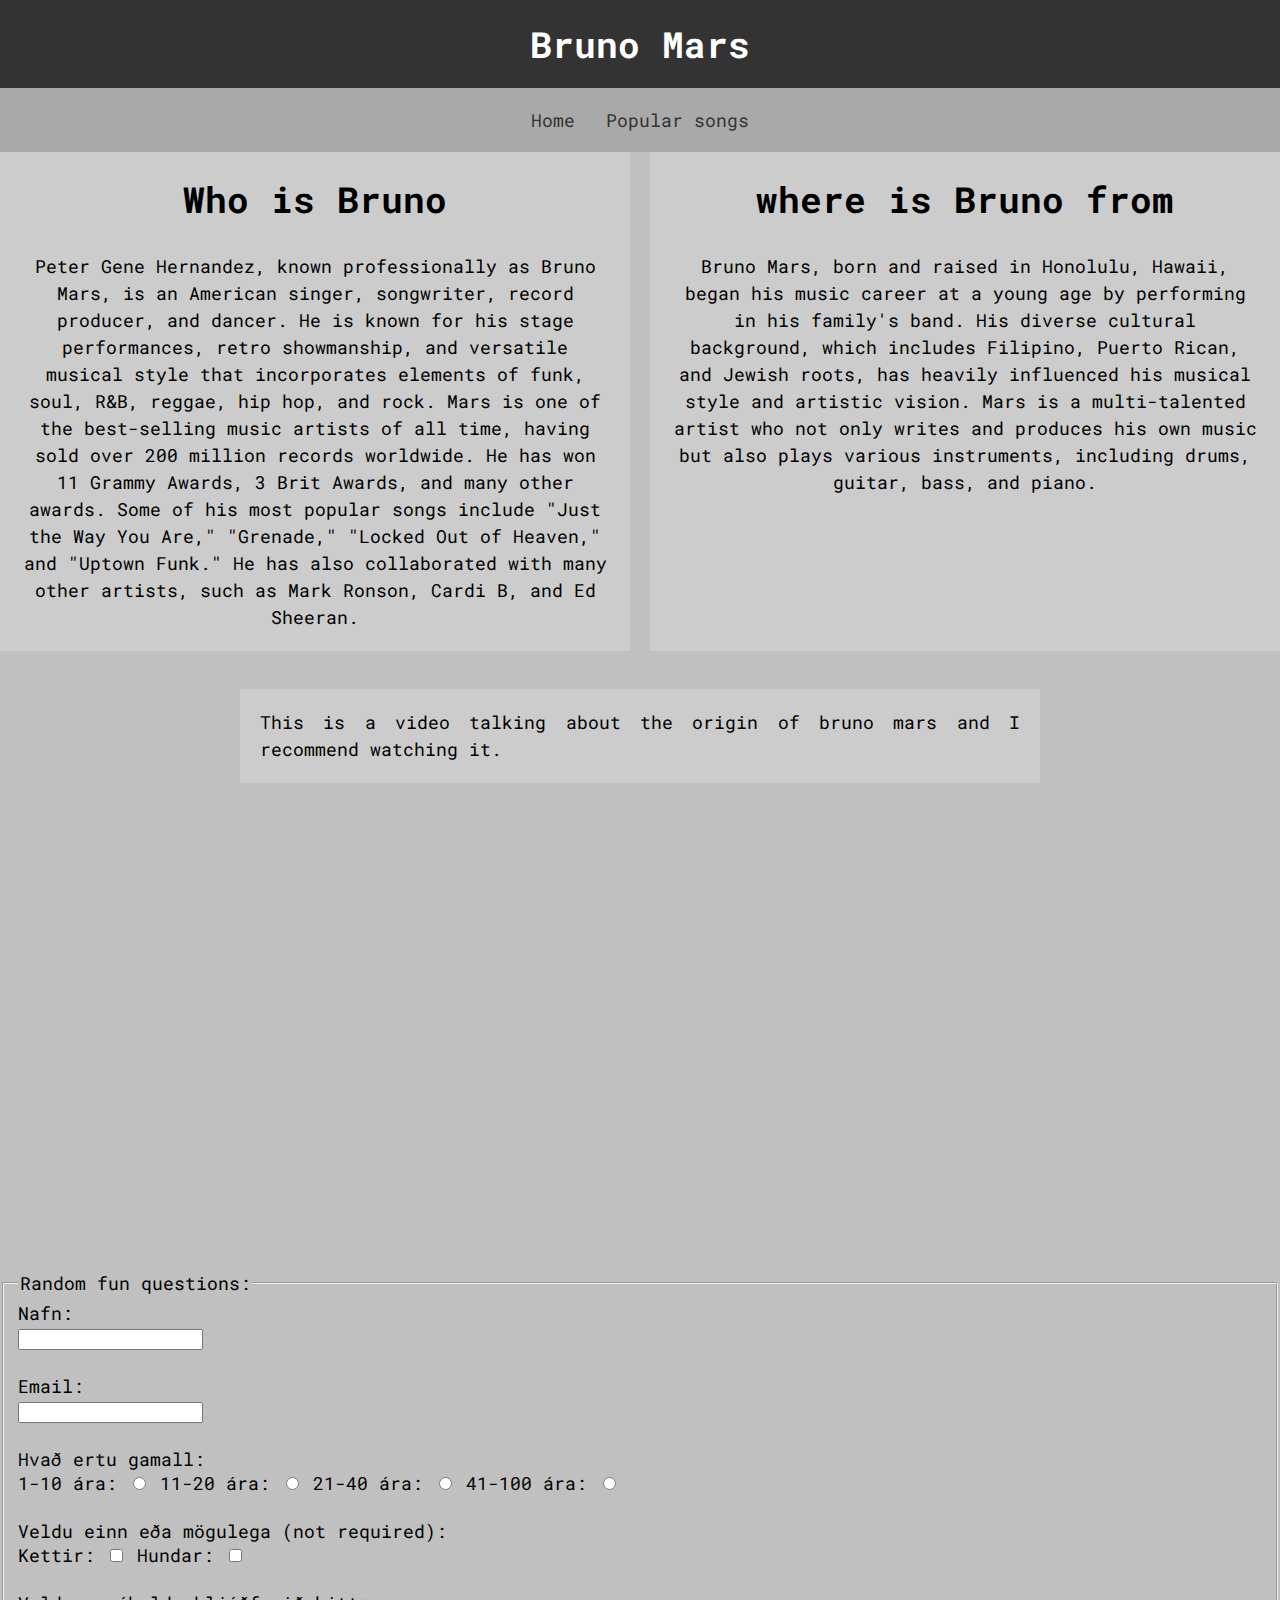
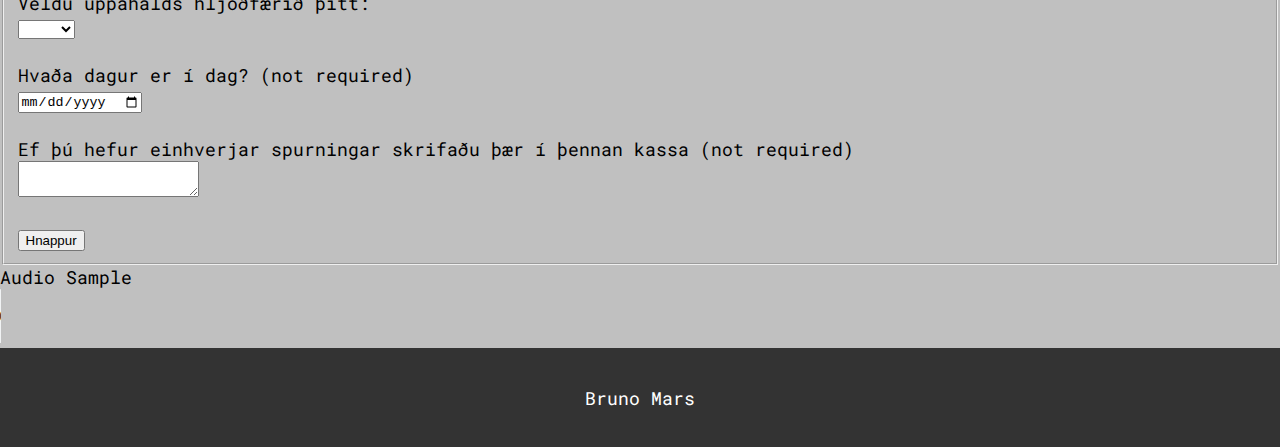
<file: index.html>
<!DOCTYPE html>
<html lang="en">
<head>
    <meta charset="UTF-8">
    <meta http-equiv="X-UA-Compatible" content="IE=edge">
    <meta name="viewport" content="width=device-width, initial-scale=1.0">
    <link rel="stylesheet" href="style.css">
    <link rel="preconnect" href="https://fonts.googleapis.com">
    <link rel="preconnect" href="https://fonts.gstatic.com" crossorigin>
    <link href="https://fonts.googleapis.com/css2?family=Roboto+Mono:wght@400;700&display=swap" rel="stylesheet">
    <title>Document</title>
  </head>
  <body>
  
  <header>
    <h1>Bruno Mars</h1>
  </header>
  <nav>
    <a href="#">Home</a>
    <a href="about.html">Popular songs</a>
  </nav>
<main>
  	<div class="grid">
		<div class="grid-item"> <h1>Who is Bruno</h1><br>
      Peter Gene Hernandez, known professionally as Bruno Mars, is an American singer, songwriter, record producer, and dancer. He is known for his stage performances, retro showmanship, and versatile musical style that incorporates elements of funk, soul, R&B, reggae, hip hop, and rock. Mars is one of the best-selling music artists of all time, having sold over 200 million records worldwide.

He has won 11 Grammy Awards, 3 Brit Awards, and many other awards. Some of his most popular songs include "Just the Way You Are," "Grenade," "Locked Out of Heaven," and "Uptown Funk." He has also collaborated with many other artists, such as Mark Ronson, Cardi B, and Ed Sheeran.
    </div>
		<div class="grid-item"> <h1>where is Bruno from</h1><br>
      Bruno Mars, born and raised in Honolulu, Hawaii, began his music career at a young age by performing in his family's band. His diverse cultural background, which includes Filipino, Puerto Rican, and Jewish roots, has heavily influenced his musical style and artistic vision. Mars is a multi-talented artist who not only writes and produces his own music but also plays various instruments, including drums, guitar, bass, and piano.
    </div>
	</div>
  <section>
    <p class="grid-item">This is a video talking about the origin of bruno mars and I recommend watching it.</p>
    <div class="iframe-container">
      <iframe width="560" height="315" src="https://www.youtube.com/embed/JWltgJ1LM0c" title="YouTube video player" frameborder="0" allow="accelerometer; autoplay; clipboard-write; encrypted-media; gyroscope; picture-in-picture; web-share" allowfullscreen></iframe>
    </div>
  </section>
</main>
<form>
  <fieldset>
     <legend>Random fun questions:</legend>
    Nafn:
    <br>
      <input type="text" required>
    <br><br>
    Email:
    <br>
      <input type="email" required>
    <br><br>
    Hvað ertu gamall:
    <br>
    1-10 ára:  <input type="radio" name="kl" required>
    11-20 ára:  <input type="radio" name="kl" required>
    21-40 ára:  <input type="radio" name="kl" required>
    41-100 ára:  <input type="radio" name="kl" required>
    <br><br>
    Veldu einn eða mögulega (not required):
    <br>
    Kettir:  <input type="checkbox">
    Hundar:  <input type="checkbox">
    <br><br>
    Veldu uppáhalds hljóðfærið þitt: <br>
    <select>
          <option value=""></option>
          <option value="">Gítar</option>
          <option value="">Píano</option>
          <option value="">bassi</option>
          <option value="">Other</option>
    </select>
    <br><br>
    Hvaða dagur er í dag? (not required) <br>
      <input type="date">
      <br><br>
      Ef þú hefur einhverjar spurningar skrifaðu þær í þennan kassa (not required)<br>
  <textarea></textarea>
    <br><br>
      <input type="submit" value="Hnappur">

  </fieldset>
</form>
Audio Sample <br>
<audio controls>
    <source src="Bruno Mars - The Lazy Song (Official Music Video).mp3" type="audio/mpeg">
     </audio>
  <footer>
    <p>Bruno Mars</p>
  </footer>
  
  </body>
  </html>
</file>
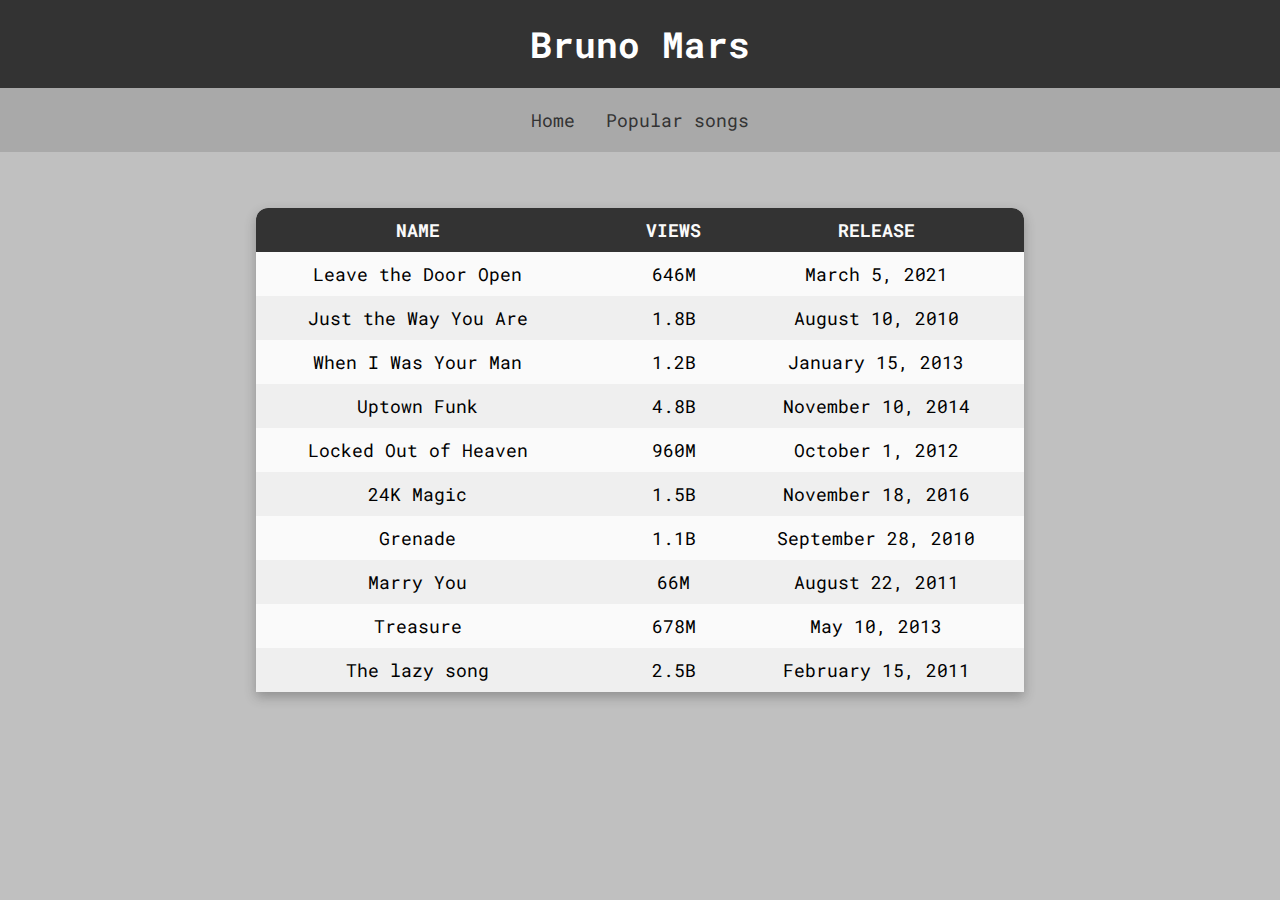
<file: about.html>
<!DOCTYPE html>
<html lang="en">
<head>
    <meta charset="UTF-8">
    <meta http-equiv="X-UA-Compatible" content="IE=edge">
    <meta name="viewport" content="width=device-width, initial-scale=1.0">
    <link rel="stylesheet" href="style.css">
    <link rel="preconnect" href="https://fonts.googleapis.com">
    <link rel="preconnect" href="https://fonts.gstatic.com" crossorigin>
    <link href="https://fonts.googleapis.com/css2?family=Roboto+Mono:wght@400;700&display=swap" rel="stylesheet">
    <title>Document</title>
  </head>
  <body>
  
  <header>
    <h1>Bruno Mars</h1>
  </header>
  <nav>
    <a href="index.html">Home</a>
    <a href="about.html">Popular songs</a>
  </nav>
    <div class="filter">
    </div>
    <table>
        <tr>
            <th>Name</th>
            <th></th>
            <th>views</th>
            <th>release</th>
        </tr>
        
        <tr>
            <td data-title="name">Leave the Door Open</td>
            <td></td>
            <td data-title="views">646M</td>
            <td data-title="date">March 5, 2021</td>
        </tr>
        <tr>
            <td data-title="name">Just the Way You Are</td>
            <td></td>
            <td data-title="views">1.8B</td>
            <td data-title="date">August 10, 2010</td>
        </tr>
        <tr>
            <td data-title="name">When I Was Your Man</td>
            <td></td>
            <td data-title="views">1.2B</td>
            <td data-title="date">January 15, 2013</td>
        </tr>
        <tr>
            <td data-title="name">Uptown Funk</td>
            <td></td>
            <td data-title="views">4.8B</td>
            <td data-title="date">November 10, 2014</td>
        </tr>
        <tr>
            <td data-title="name">Locked Out of Heaven</td>
            <td></td>
            <td data-title="views">960M</td>
            <td data-title="date">October 1, 2012</td>
        </tr>
        <tr>
            <td data-title="name">24K Magic</td>
            <td></td>
            <td data-title="views">1.5B</td>
            <td data-title="date">November 18, 2016</td>
        </tr>
        <tr>
            <td data-title="name">Grenade</td>
            <td></td>
            <td data-title="views">1.1B</td>
            <td data-title="date">September 28, 2010</td>
        </tr>
        <tr>
            <td data-title="name">Marry You</td>
            <td></td>
            <td data-title="views">66M</td>
            <td data-title="date">August 22, 2011</td>
        </tr>
        <tr>
            <td data-title="name">Treasure</td>
            <td></td>
            <td data-title="views">678M</td>
            <td data-title="date"> May 10, 2013</td>
            <tr>
                <td data-title="name">The lazy song</td>
                <td></td>
                <td data-title="views">2.5B</td>
                <td data-title="date">February 15, 2011</td>
        </tr>
    </table>
  </body>
  </html>
</file>
<file: style.css>
body {
    margin: 0;
    padding: 0;
    outline: 0;
    font-size: large;
    font-family: 'Roboto Mono';
    background-color: silver;
}
header {
    background-color: #333;
    color: #fff;
    padding: 20px;
    text-align: center;
}
nav {
    background-color:  darkgrey;
    padding: 10px;
    text-align: center;
}
nav a {
    display: inline-block;
    padding: 10px;
    color: #333;
    text-decoration: none;
}
nav a:hover {
    background-color: #333;
    color: #fff;
}
h1 {
    margin: 0;
    font-size: 36px;
}
section {
    padding: 20px;
    text-align: justify;
    line-height: 1.5;
    max-width: 800px;
    margin: 0 auto;
}
.grid {
    display: grid;
    grid-template-columns: repeat(2, 1fr);
    grid-gap: 20px;
    text-align: center;
    line-height: 1.5;
}
.grid-item {
    background-color: #ccc;
    padding: 20px;
}
footer {
    background-color: #333;
    color: #fff;
    padding: 20px;
    text-align: center;
}
.footerbottom{
    position:fixed;
    left:0px;
    bottom:0px;
    height:50px;
    width:100%;
 }
 
.iframe-container{
  position: relative;
  width: 100%;
  padding-bottom: 56.25%; 
  height: 0;
}
.iframe-container iframe{
  position: absolute;
  top:0;
  left: 0;
  width: 100%;
  height: 100%;
}
.filter {
    position: absolute;


}
table{
    position: absolute;
    left: 50%;
    top: 50%;
    transform: translate(-50%, -50%);
    width: 60%;
    background: #fafafa;
    border-collapse: collapse;
    border-spacing: 0;
    border-radius: 12px 12px 0 0;
    overflow: hidden;
    box-shadow: 0 5px 12px rgba(32, 32, 32, .3);
    text-align: center;
}
th{
    background: #333;
    color: #fafafa;
    text-transform: uppercase;
}
tr:nth-child(odd){
    background-color: #eeee;
}
th,td {
    padding: 10px 15px;
}
@media screen and (max-width: 600px) {
    .grid {
        grid-template-columns: 1fr;
    }
}
@media screen and (max-width: 600px){
    table{
        border: 3px solid #333;
    }
    table thead tr{
        display: none;
    }
    table tr{
        display: block;
    }
    table th, table td{
        padding: .5em;
    }
    table td{
        text-align: right;
        display: block;
        font-size: 1em;
    }
    table td::before{
        content: attr(data-title) ": ";
        float: left;
    }
    tbody tr:nth-child(odd){
    background-color: #333;
    color: #ccc;
    }
  }
</file>
